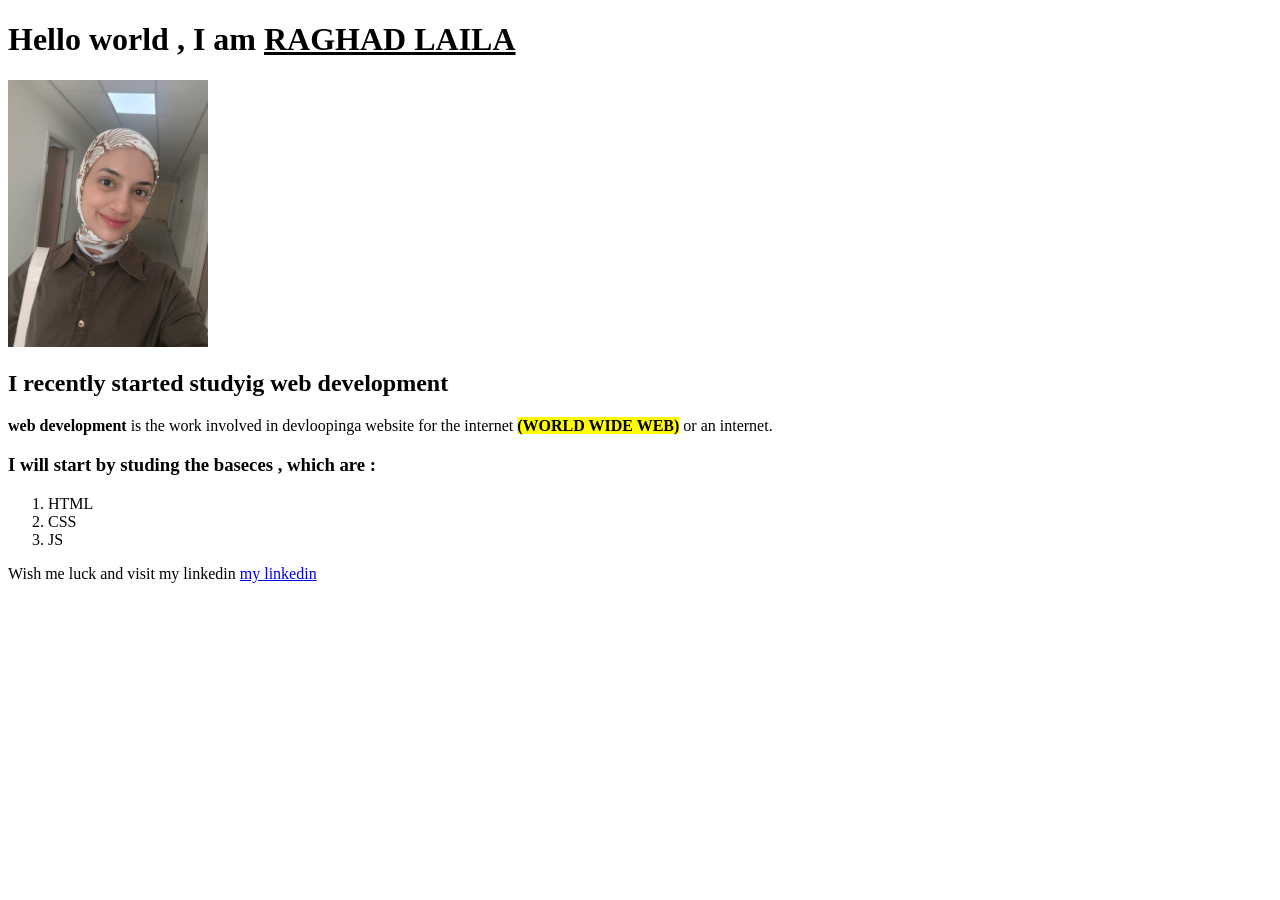
<file: Task-1/index.html>
<!DOCTYPE html>
<Html lang="en">
<head>
    <meta charset="UTF-8">
    <meta name="viewport" content="width=device-width, initial-scale=1.0">
    <title>First task</title>
</head>
<body>
<!-- raghad laila -->
<h1>Hello world , I am <ins>RAGHAD LAILA</ins></h1>
<img src="images/photo_2026-07-03_00-56-30.jpg" alt="Personal picture" width="200px">
<h2> I recently started studyig web development</h2>
<p><b>web development </b>is the work involved in devloopinga website for the internet <strong><mark>(WORLD WIDE WEB)</mark></strong> or an internet.</p>
<h3>I will start by studing the baseces , which are : </h3>
<ol>
<li>HTML</li>
<li>CSS</li>
<li>JS</li>
</ol>
<P>Wish me luck and visit my linkedin <a href="https://www.linkedin.com/in/raghad-laila-2b57112a8" target="_blank">my linkedin</a></P>
</body>
</html>
</file>
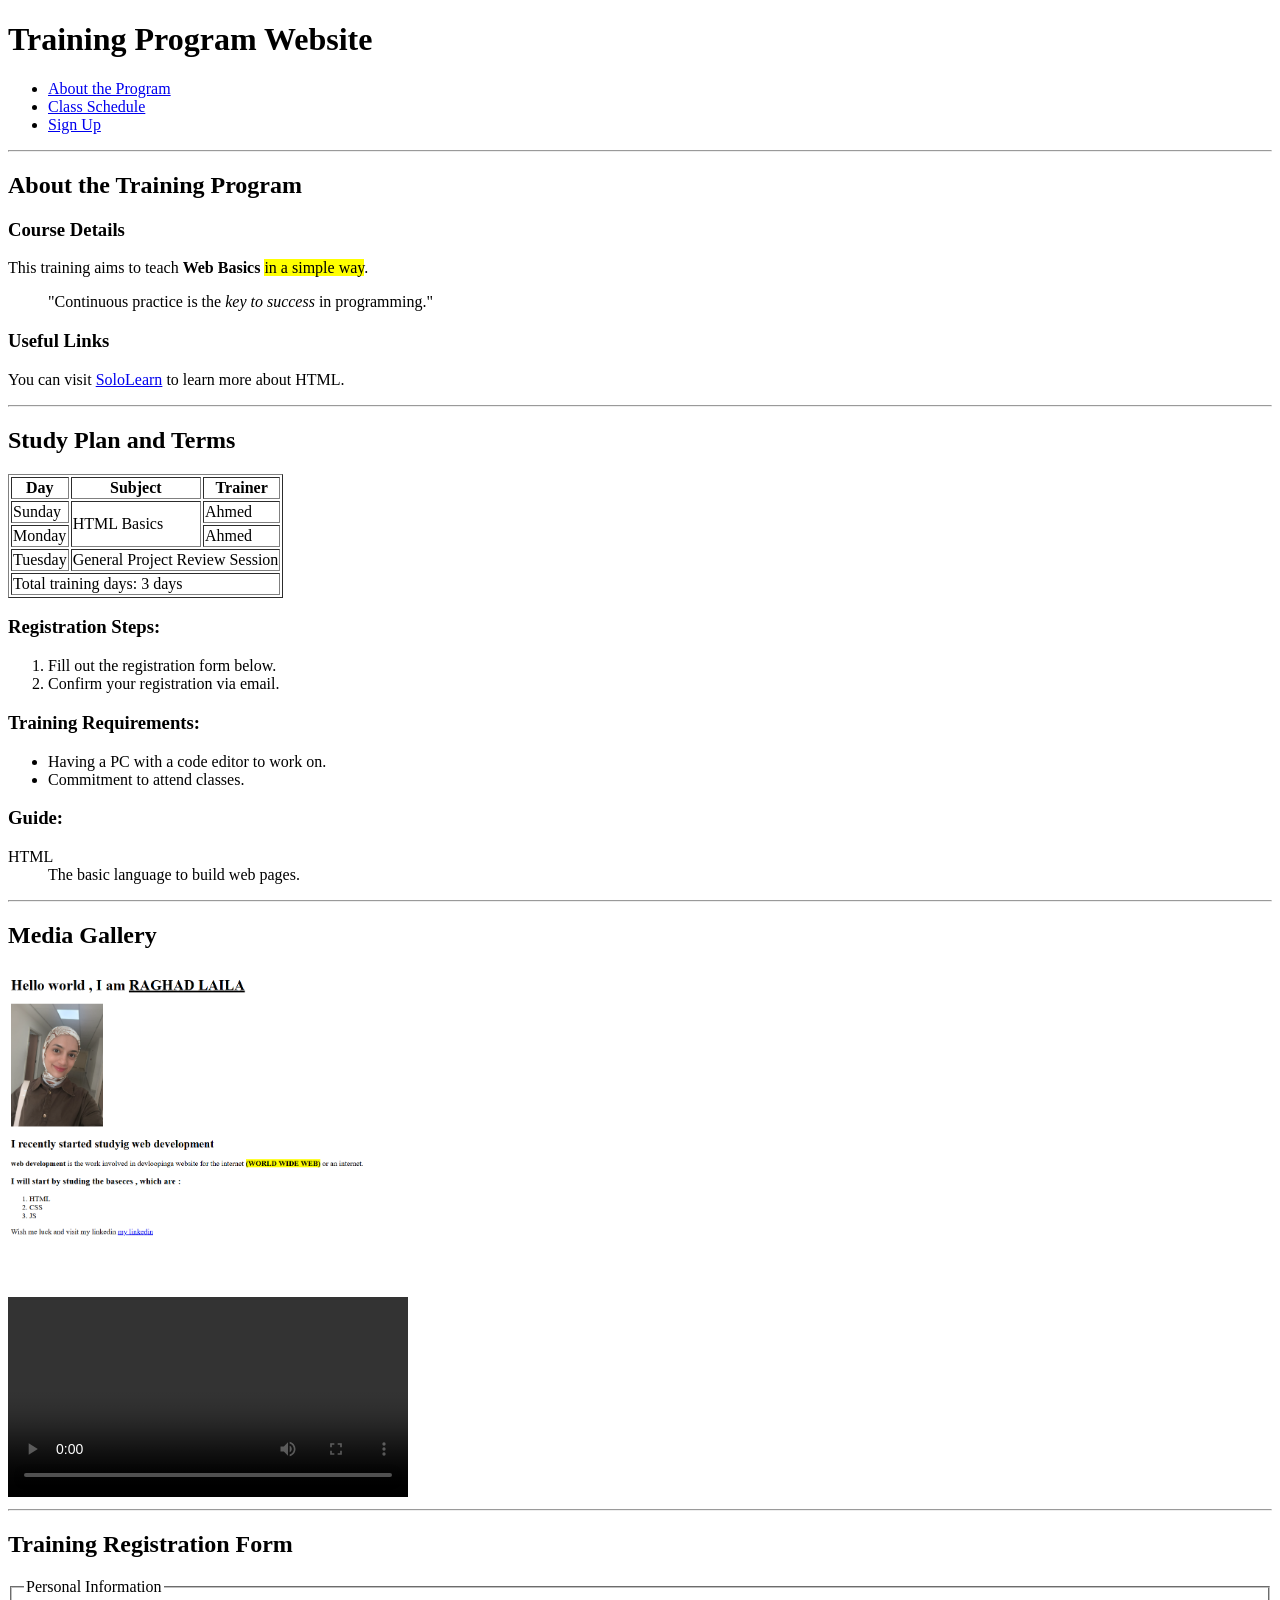
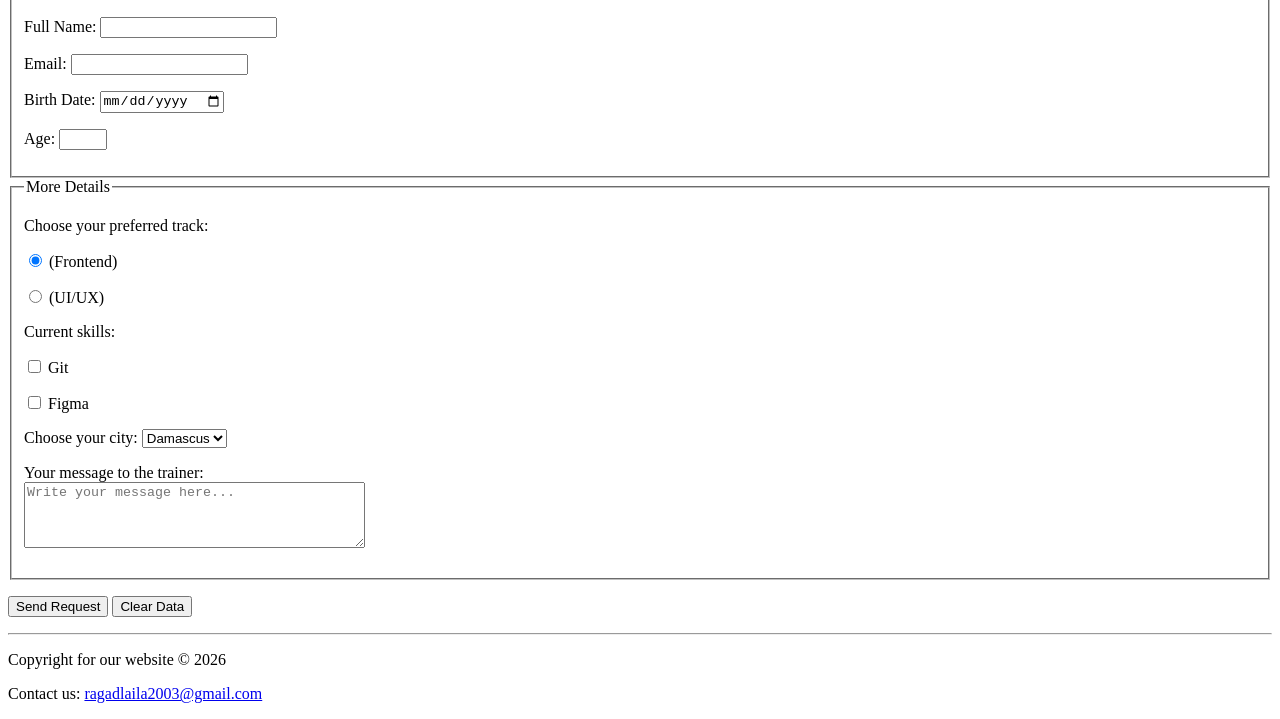
<file: Task-2/index.html>
<!DOCTYPE html>
<html lang="en">
<head>
    <meta charset="UTF-8">
    <meta name="viewport" content="width=device-width, initial-scale=1.0">
    <title>Program Information Page</title>
</head>
<body>

    <header>
        <h1>Training Program Website</h1>
        <nav>
            <ul>
                <li><a href="#about">About the Program</a></li>
                <li><a href="#schedule">Class Schedule</a></li>
                <li><a href="#register">Sign Up</a></li>
            </ul>
        </nav>
    </header>

    <hr>

    <main>

        <section id="about">
            <h2>About the Training Program</h2>
            
            <article>
                <h3>Course Details</h3>
                <p>This training aims to teach <strong>Web Basics</strong> <mark>in a simple way</mark>.</p>
                <blockquote>"Continuous practice is the <em>key to success</em> in programming."</blockquote>
            </article>

            <aside>
                <h3>Useful Links</h3>
                <p>You can visit <a href="https://www.sololearn.com" target="_blank">SoloLearn</a> to learn more about HTML.</p>
            </aside>
        </section>

        <hr>

        <section id="schedule">
            <h2>Study Plan and Terms</h2>

            <table border="1">
                <thead>
                    <tr>
                        <th>Day</th>
                        <th>Subject</th>
                        <th>Trainer</th>
                    </tr>
                </thead>
                <tbody>
                    <tr>
                        <td>Sunday</td>
                        <td rowspan="2">HTML Basics</td>
                        <td>Ahmed</td>
                    </tr>
                    <tr>
                        <td>Monday</td>
                        <td>Ahmed</td>
                    </tr>
                    <tr>
                        <td>Tuesday</td>
                        <td colspan="2">General Project Review Session</td>
                    </tr>
                </tbody>
                <tfoot>
                    <tr>
                        <td colspan="3">Total training days: 3 days</td>
                    </tr>
                </tfoot>
            </table>

            <h3>Registration Steps:</h3>
            <ol>
                <li>Fill out the registration form below.</li>
                <li>Confirm your registration via email.</li>
            </ol>

            <h3>Training Requirements:</h3>
            <ul>
                <li>Having a PC with a code editor to work on.</li>
                <li>Commitment to attend classes.</li>
            </ul>

            <h3>Guide:</h3>
            <dl>
                <dt>HTML</dt>
                <dd>The basic language to build web pages.</dd>
            </dl>
        </section>

        <hr>

        <section id="media">
            <h2>Media Gallery</h2>
            
            <img src="./images/Screenshot 2026-07-14 233213.png" alt="Picture of a website interface" width="400">
            
            <br><br>

            <video src="./video/Recording 2026-07-14 233453.mp4" controls width="400">
                Your browser does not support the video.
            </video>
        </section>

        <hr>

        <section id="register">
            <h2>Training Registration Form</h2>
            
            <form action="#" method="POST">
                
                <fieldset>
                    <legend>Personal Information</legend>
                    
                    <p>
                        <label for="username">Full Name:</label>
                        <input type="text" id="username" name="username" required>
                    </p>
                    
                    <p>
                        <label for="email">Email:</label>
                        <input type="email" id="email" name="email" required>
                    </p>
                    
                    <p>
                        <label for="birthdate">Birth Date:</label>
                        <input type="date" id="birthdate" name="birthdate">
                    </p>
                    
                    <p>
                        <label for="age">Age:</label>
                        <input type="number" id="age" name="age" min="15" max="60">
                    </p>
                </fieldset>

                <fieldset>
                    <legend>More Details</legend>
                    
                    <p>Choose your preferred track:</p>
                    <p>
                        <input type="radio" id="track1" name="track" value="front" checked>
                        <label for="track1">(Frontend)</label>
                    </p>
                    <p>
                        <input type="radio" id="track2" name="track" value="uiux">
                        <label for="track2">(UI/UX)</label>
                    </p>

                    <p>Current skills:</p>
                    <p>
                        <input type="checkbox" id="skill1" name="skills" value="git">
                        <label for="skill1">Git</label>
                    </p>
                    <p>
                        <input type="checkbox" id="skill2" name="skills" value="figma">
                        <label for="skill2">Figma</label>
                    </p>

                    <p>
                        <label for="city">Choose your city:</label>
                        <select id="city" name="city">
                            <option value="damascus">Damascus</option>
                            <option value="aleppo">Aleppo</option>
                            <option value="homs">Homs</option>
                        </select>
                    </p>

                    <p>
                        <label for="message">Your message to the trainer:</label>
                        <br>
                        <textarea id="message" name="message" rows="4" cols="40" placeholder="Write your message here..."></textarea>
                    </p>
                </fieldset>

                <p>
                    <button type="submit">Send Request</button>
                    <button type="reset">Clear Data</button>
                </p>

            </form>
        </section>

    </main>

    <hr>

    <footer>
        <p>Copyright for our website © 2026</p>
        <p>Contact us: <a href="mailto:ragadlaila2003@gmail.com">ragadlaila2003@gmail.com</a></p>
    </footer>

</body>
</html>
</file>
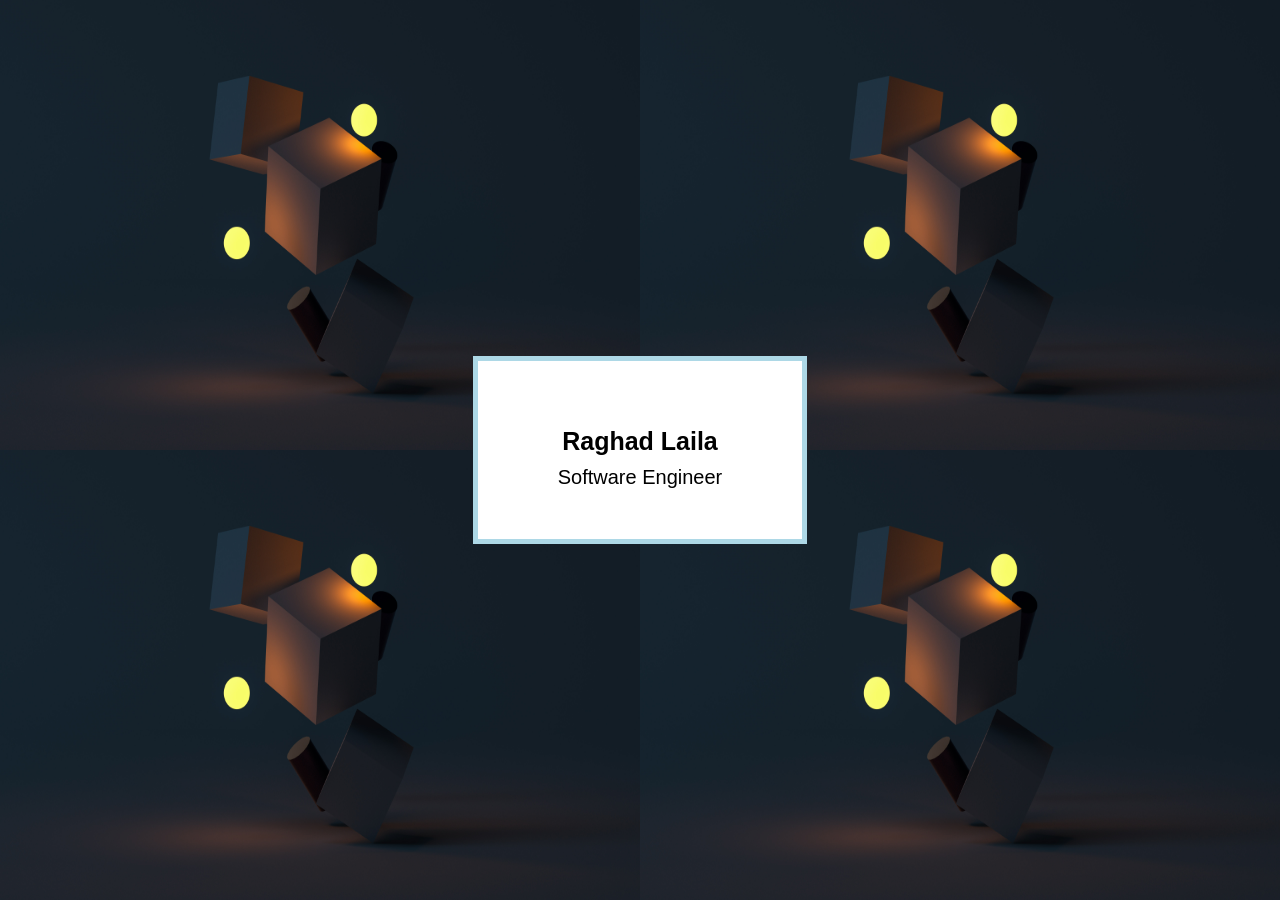
<file: Task-3/index.html>
<!DOCTYPE html>
<html lang="en">
<head>
    <meta charset="UTF-8">
    <meta name="viewport" content="width=device-width, initial-scale=1.0">
    <link rel="stylesheet" href="styles.css">
    <title>Task week</title>
</head>
<body>
<!-- Raghad laila -->
<div class="info">
        <h1>Raghad Laila</h1>
        <p>Software Engineer</p>
    </div>
</body>
</html>
</file>
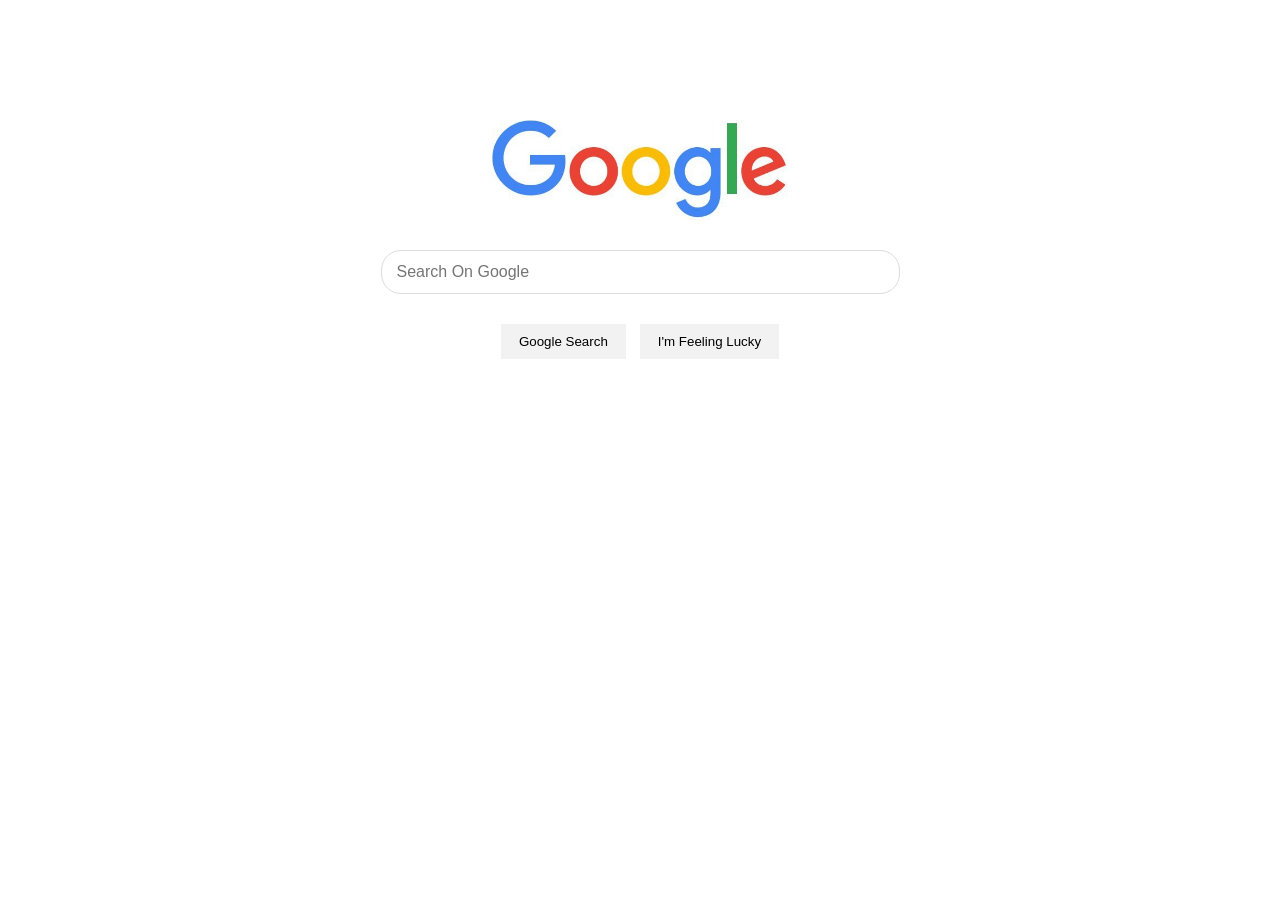
<file: Task-4/index.html>
<!DOCTYPE html>
<html lang="en">
<head>
    <meta charset="UTF-8">
    <meta name="viewport" content="width=device-width, initial-scale=1.0">
    <title>Task week</title>
    <link rel="stylesheet" href="styles.css">
</head>
<body>
<!-- Raghad laila -->
    <section>

        <div class="search"></div>

        <input type="text" placeholder="Search On Google">

        <div class="buttons">
            <button>Google Search</button>
            <button>I'm Feeling Lucky</button>
        </div>

    </section>

</body>
</html>
</file>
<file: Task-3/styles.css>
html, body {
    height: 100%;
    margin: 0;
}
body {
    margin: 0;
    padding: 0;
    background-image: url("./assets/image.jpg");
    background-size: 50% 50%;
    background-repeat: repeat;
    display: flex;
    justify-content: center;
    align-items: center;
    font-family: 'Segoe UI', Tahoma, Geneva, Verdana, sans-serif;
}
.info {
    background-color: #ffffff;
    border: 5px solid lightblue;
    padding: 50px 80px;
    text-align: center; 
}

.info h1 {
    color: black;
    margin-bottom: 10px;
    font-size: 25px;
    font-weight: bold;

}

.info p {
    color: black;
    font-size: 20px;
    margin: 0;
}
</file>
<file: Task-4/styles.css>
section{
    text-align:center;
    margin-top:120px;
}

.search{
    width:300px;
    height:100px;
    background-image:url("./assets/photo_2026-07-18_13-16-06.jpg");
    background-repeat:no-repeat;
    background-size:contain;
    background-position:center;
    margin:0 auto 30px;
}

input{
    width:500px;
    height:40px;
    border:1px solid #dcdcdc;
    border-radius:20px;
    padding-left:15px;
    font-size:16px;
    outline:none;
}

.buttons{
    margin-top:25px;
}

button{
    padding:10px 18px;
    border:none;
    background:#f2f2f2;
    margin:5px;
    cursor:pointer;
}
</file>
